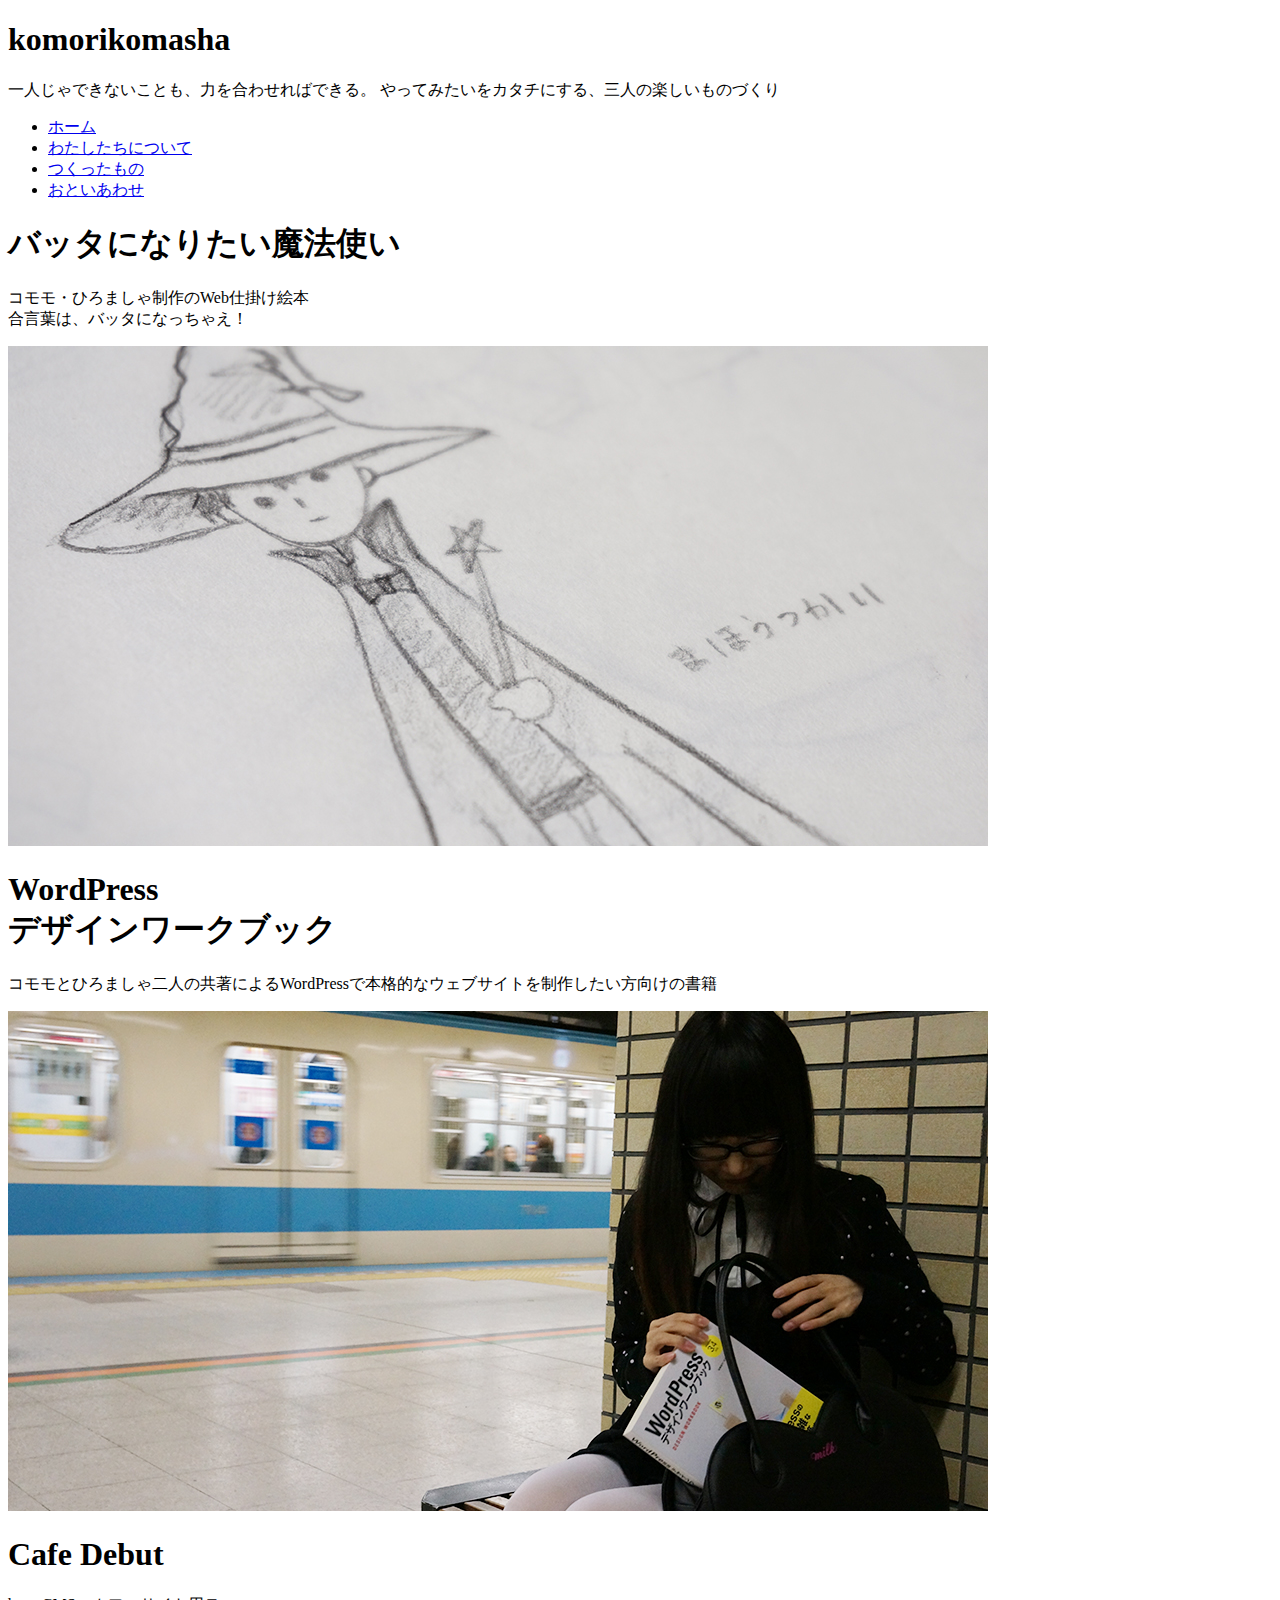
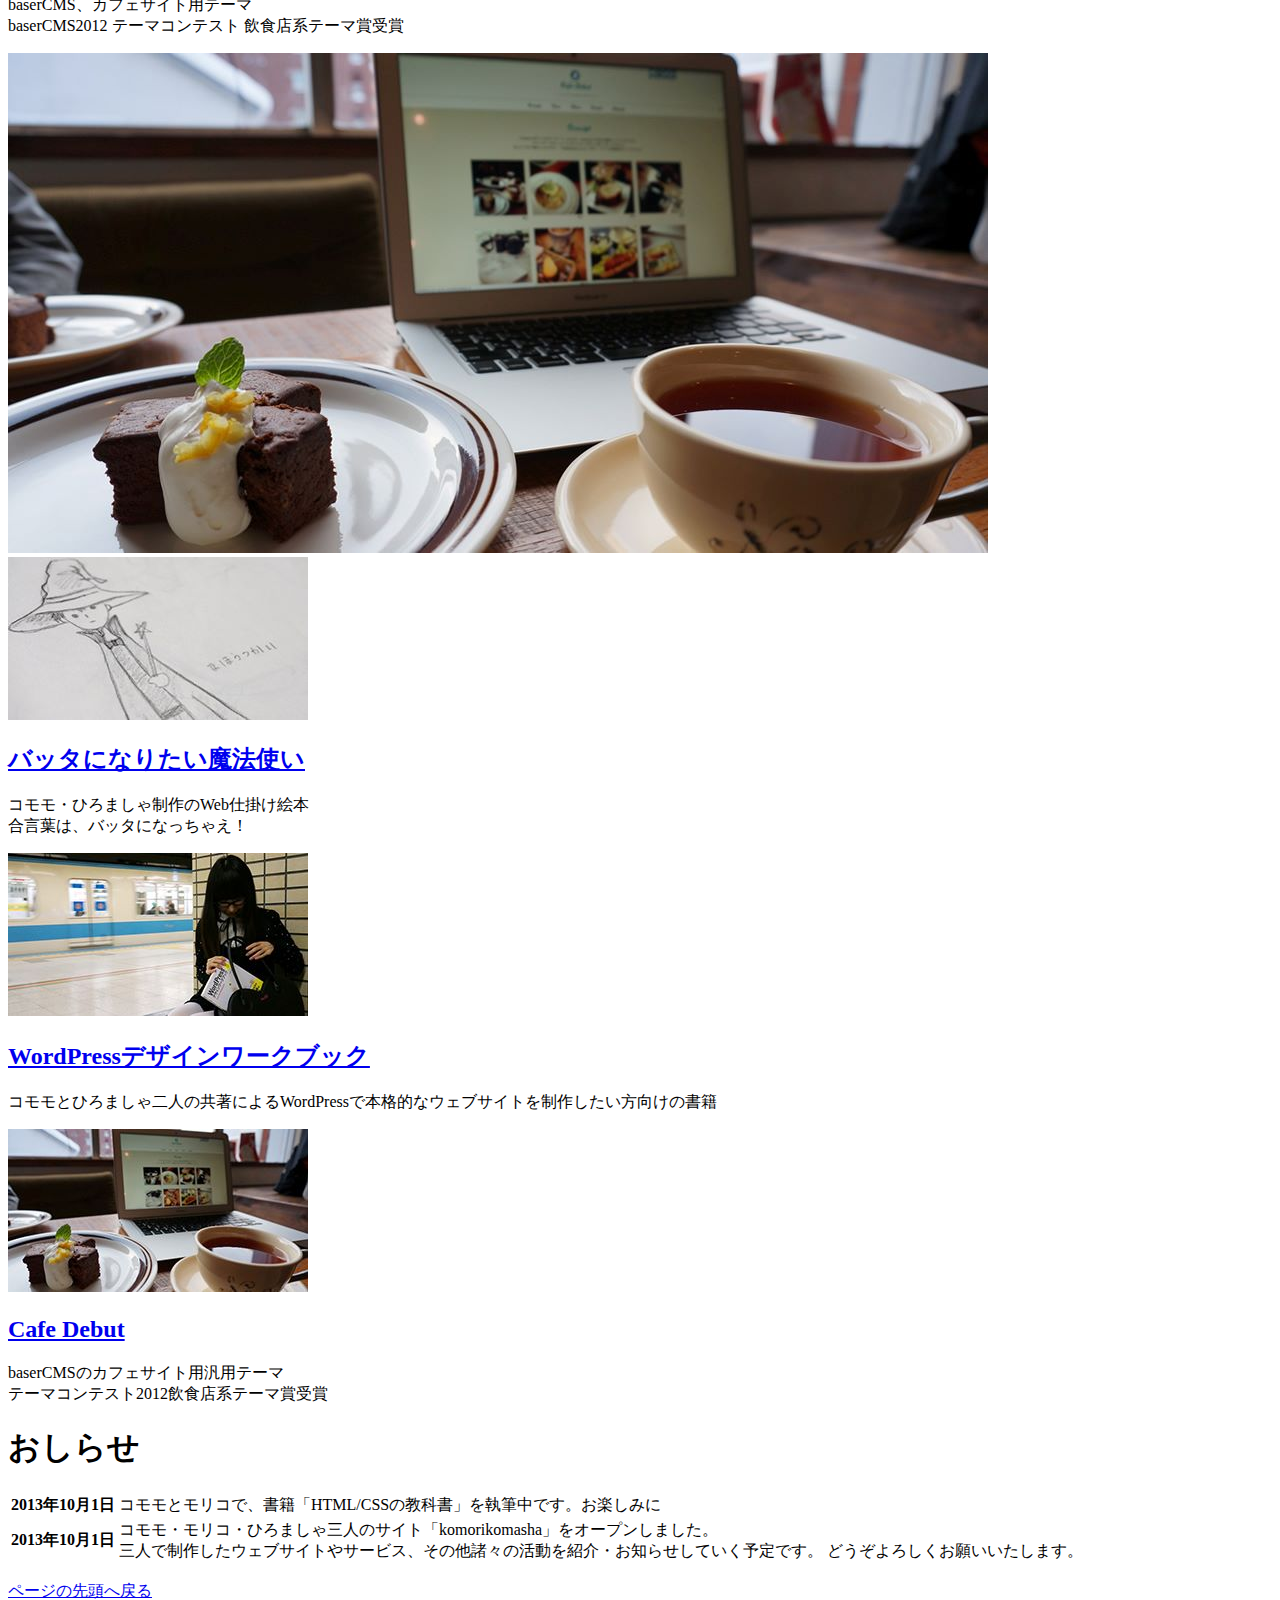
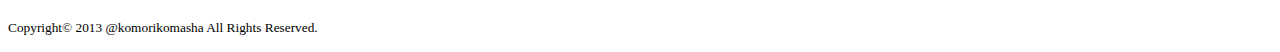
<file: index.html>
<!DOCTYPE html>
<!-- HTML5で記述を行う -->
<!-- 言語が日本語であることを表す -->
<html lang="ja">
<head>
	<!-- 文字コードの指定 -->
	<meta charset="utf-8">
	<title>komorikomasha（こもりこましゃ）</title>
	<!-- 検索結果のコメントに表示される -->
	<meta name="description" content="komorikomashaは、コモモ・モリコ・ひろましゃ三人のメンバーが勢いでつくったものや活動を紹介しているサイトです">
	<!-- 標準化用のCSS -->
	<link rel="stylesheet" href="C:\Users\ユウスケ\Documents\suzuki-ys\01.個人用\PGM学習\02.HTML\デザインの教科書\www\common\css\normalize.css">
	<link rel="stylesheet" href="C:\Users\ユウスケ\Documents\suzuki-ys\01.個人用\PGM学習\02.HTML\デザインの教科書\www\common\css\style.css">

	<!-- スライドショーを導入する -->
	<link rel="stylesheet" href="C:\Users\ユウスケ\Documents\suzuki-ys\01.個人用\PGM学習\02.HTML\デザインの教科書\www\common\js\jquery.bxslider\jquery.bxslider.css">
	<script src="https://ajax.googleapis.com/ajax/libs/jquery/3.1.1/jquery.min.js"></script>
	<script src="C:\Users\ユウスケ\Documents\suzuki-ys\01.個人用\PGM学習\02.HTML\デザインの教科書\www\common\js\jquery.bxslider\jquery.bxslider.min.js"></script>

	<script>
		$(document).ready(function(){
		$('.slider').bxSlider({
				auto: true,
				speed: 1000,
				pause: 4000
			});
		});
	</script>

</head>
<body>

	<div id="page">
		<header id="pageHead">
			<!-- タイトル -->
			<h1 id="siteTitle">komorikomasha</h1>
			<p id="catchcopy">一人じゃできないことも、力を合わせればできる。

				やってみたいをカタチにする、三人の楽しいものづくり</p>
			<!-- ナビゲーション -->
			<nav class="globalNavi">
				<ul>
					<li class="current"><a href="index.html">ホーム</a></li>
					<li><a href="about/index.html">わたしたちについて</a></li>
					<li><a href="portfolio/index.html">つくったもの</a></li>
					<li><a href="contact/index.html">おといあわせ</a></li>
				</ul>
			</nav>
		</header>

		<div id="pageBody">

			<section class="mainVisual">

				<div class="slider">
					<div class="slidshow">
						<div class="mainVisualText">
							<h1>バッタになりたい魔法使い</h1>
							<p>コモモ・ひろましゃ制作のWeb仕掛け絵本<br>
							合言葉は、バッタになっちゃえ！
							</p>
						</div>
						<img src="images/mainVisual_img_03.jpg" alt="" witdh="980" height="500">
					</div>
					<div class="slidshow">
						<div class="mainVisualText">
						<h1>WordPress<br>デザインワークブック</h1>
						<p>コモモとひろましゃ二人の共著によるWordPressで本格的なウェブサイトを制作したい方向けの書籍</p>
						</div>
						<img src="images/mainVisual_img_02.jpg" alt="" witdh="980" height="500">
					</div>
					<div class="slidshow">
						<div class="mainVisualText">
							<h1>Cafe Debut</h1>
							<p>baserCMS、カフェサイト用テーマ<br>
							baserCMS2012 テーマコンテスト 飲食店系テーマ賞受賞
							</p>
						</div>
						<img src="images/mainVisual_img_01.jpg" alt="" witdh="980" height="500">
					</div>
				</div>

			</section>

			<section class="portfolioIndex">
				<article>
					<a href="portfolio/03.html"><img src="portfolio/images/index_03.jpg" alt="" witdh="300" height="163"></a>
					<h2><a href="portfolio/03.html">バッタになりたい魔法使い</a></h2>
					<p>コモモ・ひろましゃ制作のWeb仕掛け絵本<br>
					合言葉は、バッタになっちゃえ！
					</p>
				</article>

				<article>
					<a href="portfolio/02.html"><img src="portfolio/images/index_02.jpg" alt="" witdh="300" height="163"></a>
					<h2><a href="portfolio/02.html">WordPressデザインワークブック</h2></a>
					<p>コモモとひろましゃ二人の共著によるWordPressで本格的なウェブサイトを制作したい方向けの書籍</p>
				</article>

				<article>
					<a href="portfolio/01.html"><img src="portfolio/images/index_01.jpg" alt="" witdh="300" height="163"></a>
					<h2><a href="portfolio/01.html">Cafe Debut</a></h2>
					<p>baserCMSのカフェサイト用汎用テーマ<br>
					テーマコンテスト2012飲食店系テーマ賞受賞
					</p>
				</article>
			</section>

			<section class="news">
				<h1>おしらせ</h1>
				<table>
					<tr>
						<th>2013年10月1日</time></th>
						<td>コモモとモリコで、書籍「HTML/CSSの教科書」を執筆中です。お楽しみに</td>
					</tr>
					<tr>
						<th><time datetime="2013-10-01">2013年10月1日</time></th>
						<td>
						コモモ・モリコ・ひろましゃ三人のサイト「komorikomasha」をオープンしました。<br>
						三人で制作したウェブサイトやサービス、その他諸々の活動を紹介・お知らせしていく予定です。
						どうぞよろしくお願いいたします。
						</td>
					</tr>
				</table>
			</section>

		<!-- 終了 #pageBody -->
		</div>

		<p class="pagetop"><a href="#page">ページの先頭へ戻る</a></p>

		<footer id="pageFoot">
			<p id="copyright"><small>Copyright&copy; 2013 @komorikomasha All Rights Reserved.</small></p>
		</footer>

	</div>

</body>

</html>
</file>
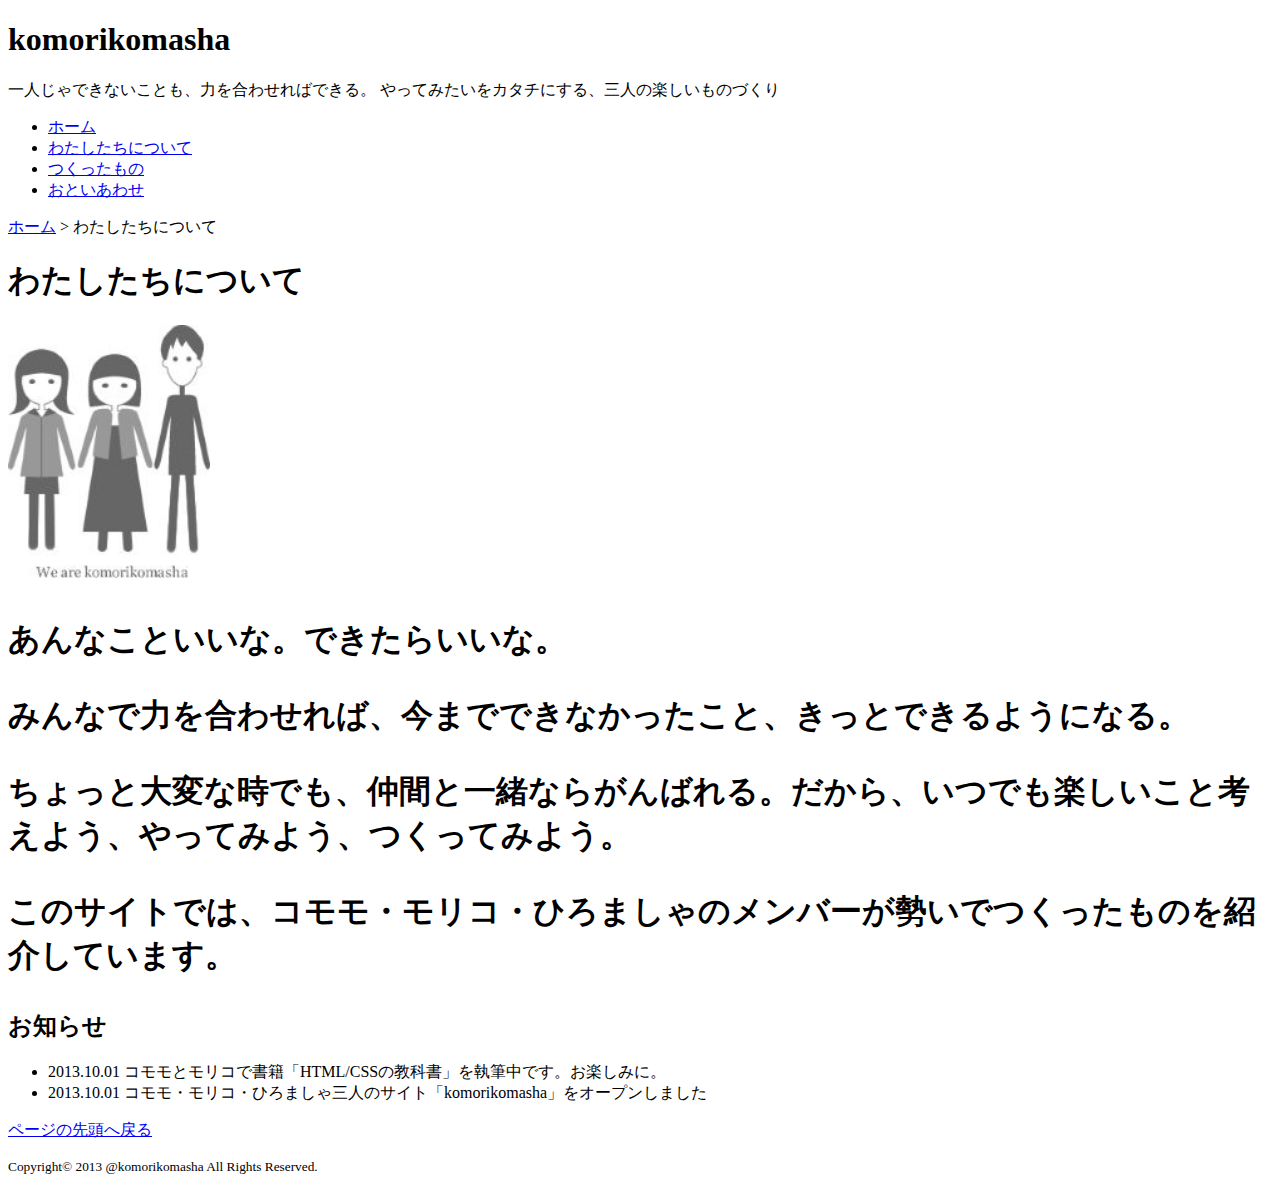
<file: about/index.html>
<!DOCTYPE html>
<!-- HTML5で記述を行う -->
<!-- 言語が日本語であることを表す -->
<html lang="ja">
<head>
	<!-- 文字コードの指定 -->
	<meta charset="utf-8">
	<title>わたしたちについて|komorikomasha（こもりこましゃ）</title>
	<!-- 標準化用のCSS -->
	<link rel="stylesheet" href="C:\Users\ユウスケ\Documents\suzuki-ys\01.個人用\PGM学習\02.HTML\デザインの教科書\www\common\css\normalize.css">
	<link rel="stylesheet" href="C:\Users\ユウスケ\Documents\suzuki-ys\01.個人用\PGM学習\02.HTML\デザインの教科書\www\common\css\style.css">
</head>
<body>

	<div id="page">
		<header id="pageHead">
			<!-- タイトル -->
			<h1 id="siteTitle">komorikomasha</h1>
			<p id="catchcopy">一人じゃできないことも、力を合わせればできる。
				やってみたいをカタチにする、三人の楽しいものづくり</p>
			<!-- ナビゲーション -->
			<nav class="globalNavi">
				<ul>
					<li><a href="../index.html">ホーム</a></li>
					<li class="current"><a href="index.html">わたしたちについて</a></li>
					<li><a href="../portfolio/index.html">つくったもの</a></li>
					<li><a href="../contact/index.html">おといあわせ</a></li>
				</ul>
			</nav>
		</header>

		<p class="topicPath"><a href="../index.html">ホーム</a> &gt; わたしたちについて<p>

		<div id="pageBody">
			<div id="pageBodyMain">
				<article class="articleDetail">
					<h1 class="pageTitle">わたしたちについて<h1>
					<div class="imageCenter">
						<img src="images/img_01.jpg" alt="We are komorikomasha" witdh="202" height="253">
					</div>

					<p>あんなこといいな。できたらいいな。</p>
					<p>みんなで力を合わせれば、今までできなかったこと、きっとできるようになる。</p>
					<p>ちょっと大変な時でも、仲間と一緒ならがんばれる。だから、いつでも楽しいこと考えよう、やってみよう、つくってみよう。</p>
					<p>このサイトでは、コモモ・モリコ・ひろましゃのメンバーが勢いでつくったものを紹介しています。</p>
				</article>
			<!-- pageBodyMain終了 -->
			</div>

			<div id="pagyBodySub">

				<section class="newList">
					<h2>お知らせ</h2>
					<ul>
						<li><time datetime="2013-10-01">2013.10.01</time>
						コモモとモリコで書籍「HTML/CSSの教科書」を執筆中です。お楽しみに。
						</li>
						<li><time datetime="2013-10-01">2013.10.01</time>
						コモモ・モリコ・ひろましゃ三人のサイト「komorikomasha」をオープンしました
						</li>
					</ul>
				</section>
			</div>

		<!-- 終了 #pageBody -->
		</div>

		<p class="pagetop"><a href="#page">ページの先頭へ戻る</a></p>

		<footer id="pageFoot">
			<p id="copyright"><small>Copyright&copy; 2013 @komorikomasha All Rights Reserved.</small></p>
		</footer>

	</div>

</body>

</html>
</file>
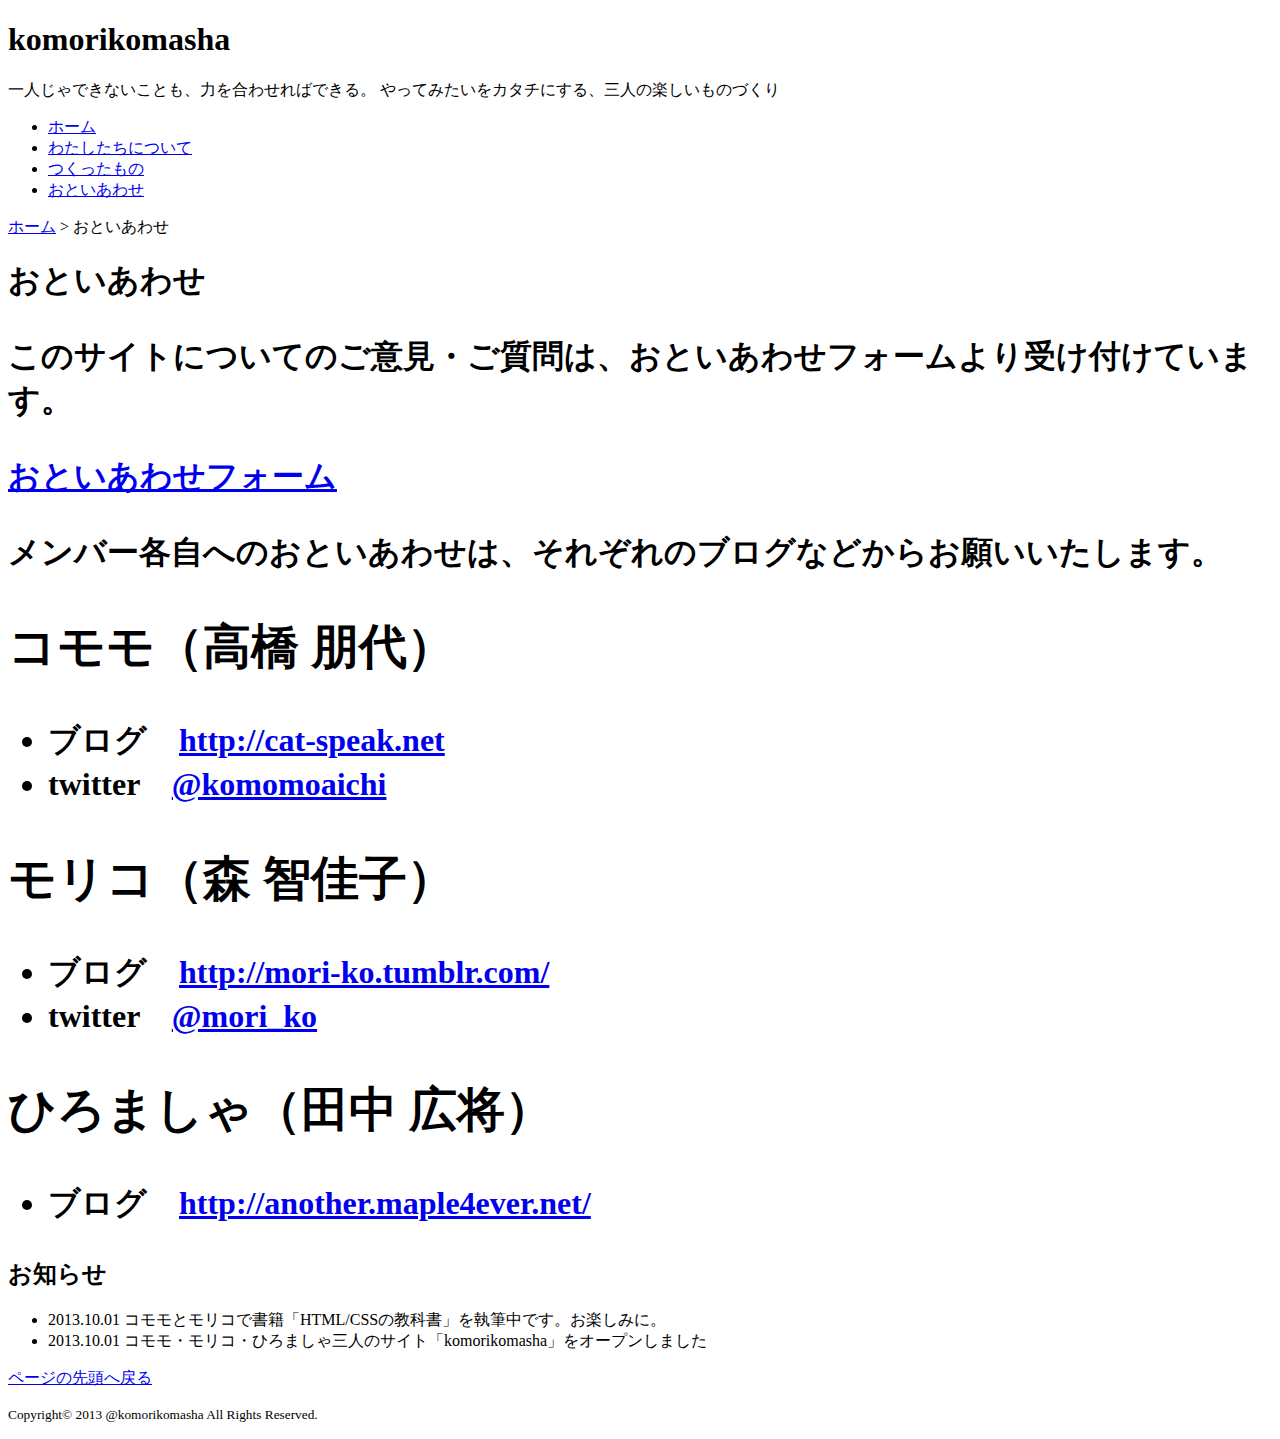
<file: contact/index.html>
<!DOCTYPE html>
<!-- HTML5で記述を行う -->
<!-- 言語が日本語であることを表す -->
<html lang="ja">
<head>
	<!-- 文字コードの指定 -->
	<meta charset="utf-8">
	<title>おといあわせ|komorikomasha（こもりこましゃ）</title>
	<!-- 標準化用のCSS -->
	<link rel="stylesheet" href="C:\Users\ユウスケ\Documents\suzuki-ys\01.個人用\PGM学習\02.HTML\デザインの教科書\www\common\css\normalize.css">
	<link rel="stylesheet" href="C:\Users\ユウスケ\Documents\suzuki-ys\01.個人用\PGM学習\02.HTML\デザインの教科書\www\common\css\style.css">
</head>
<body>

	<div id="page">
		<header id="pageHead">
			<!-- タイトル -->
			<h1 id="siteTitle">komorikomasha</h1>
			<p id="catchcopy">一人じゃできないことも、力を合わせればできる。
				やってみたいをカタチにする、三人の楽しいものづくり</p>
			<!-- ナビゲーション -->
			<nav class="globalNavi">
				<ul>
					<li><a href="../index.html">ホーム</a></li>
					<li><a href="../about/index.html">わたしたちについて</a></li>
					<li><a href="../portfolio/index.html">つくったもの</a></li>
					<li class="current"><a href="index.html">おといあわせ</a></li>
				</ul>
			</nav>
		</header>

		<p class="topicPath"><a href="../index.html">ホーム</a> &gt; おといあわせ<p>

		<div id="pageBody">
			<div id="pageBodyMain">

				<article class="articleDetail">

					<h1 class="pageTitle">おといあわせ<h1>

					<p>このサイトについてのご意見・ご質問は、おといあわせフォームより受け付けています。</p>
					<p class="btn"><a href="https://docs.google.com/forms/d/e/1FAIpQLSe_Ffd6eMkTcF5TbfVCsK8OMmyOXXfFbRRaewlSKXQ_degSag/viewform?usp=sf_link" target="_blank">おといあわせフォーム</a></p>
					<p>メンバー各自へのおといあわせは、それぞれのブログなどからお願いいたします。</p>

					<section>
						<h2 class="heading-typeB">コモモ（高橋 朋代）</h2>
						<ul>
							<li>ブログ　<a href="http://cat-speak.net">http://cat-speak.net</a></li>
							<li>twitter　<a href="https://twitter.com/komomoaichi">@komomoaichi</a></li>
						</ul>
					</section>

					<section>
						<h2 class="heading-typeB">モリコ（森 智佳子）</h2>
						<ul>
							<li>ブログ　<a href="http://mori-ko.tumblr.com/">http://mori-ko.tumblr.com/</a></li>
							<li>twitter　<a href="https://twitter.com/mori_co">@mori_ko</a></li>
						</ul>
					</section>

					<section>
						<h2 class="heading-typeB">ひろましゃ（田中 広将）</h2>
							<ul>
							<li>ブログ　<a href="http://another.maple4ever.net/">http://another.maple4ever.net/</a></li>
						</ul>
					</section>

				<!-- articleDetail終了 -->
				</article>

			<!-- pageBodyMain終了 -->
			</div>

			<div id="pagyBodySub">

				<section class="newList">
					<h2>お知らせ</h2>
					<ul>
						<li><time datetime="2013-10-01">2013.10.01</time>
						コモモとモリコで書籍「HTML/CSSの教科書」を執筆中です。お楽しみに。
						</li>
						<li><time datetime="2013-10-01">2013.10.01</time>
						コモモ・モリコ・ひろましゃ三人のサイト「komorikomasha」をオープンしました
						</li>
					</ul>
				</section>
			</div>

		<!-- 終了 #pageBody -->
		</div>

		<p class="pagetop"><a href="#page">ページの先頭へ戻る</a></p>

		<footer id="pageFoot">
			<p id="copyright"><small>Copyright&copy; 2013 @komorikomasha All Rights Reserved.</small></p>
		</footer>

	</div>

</body>

</html>
</file>
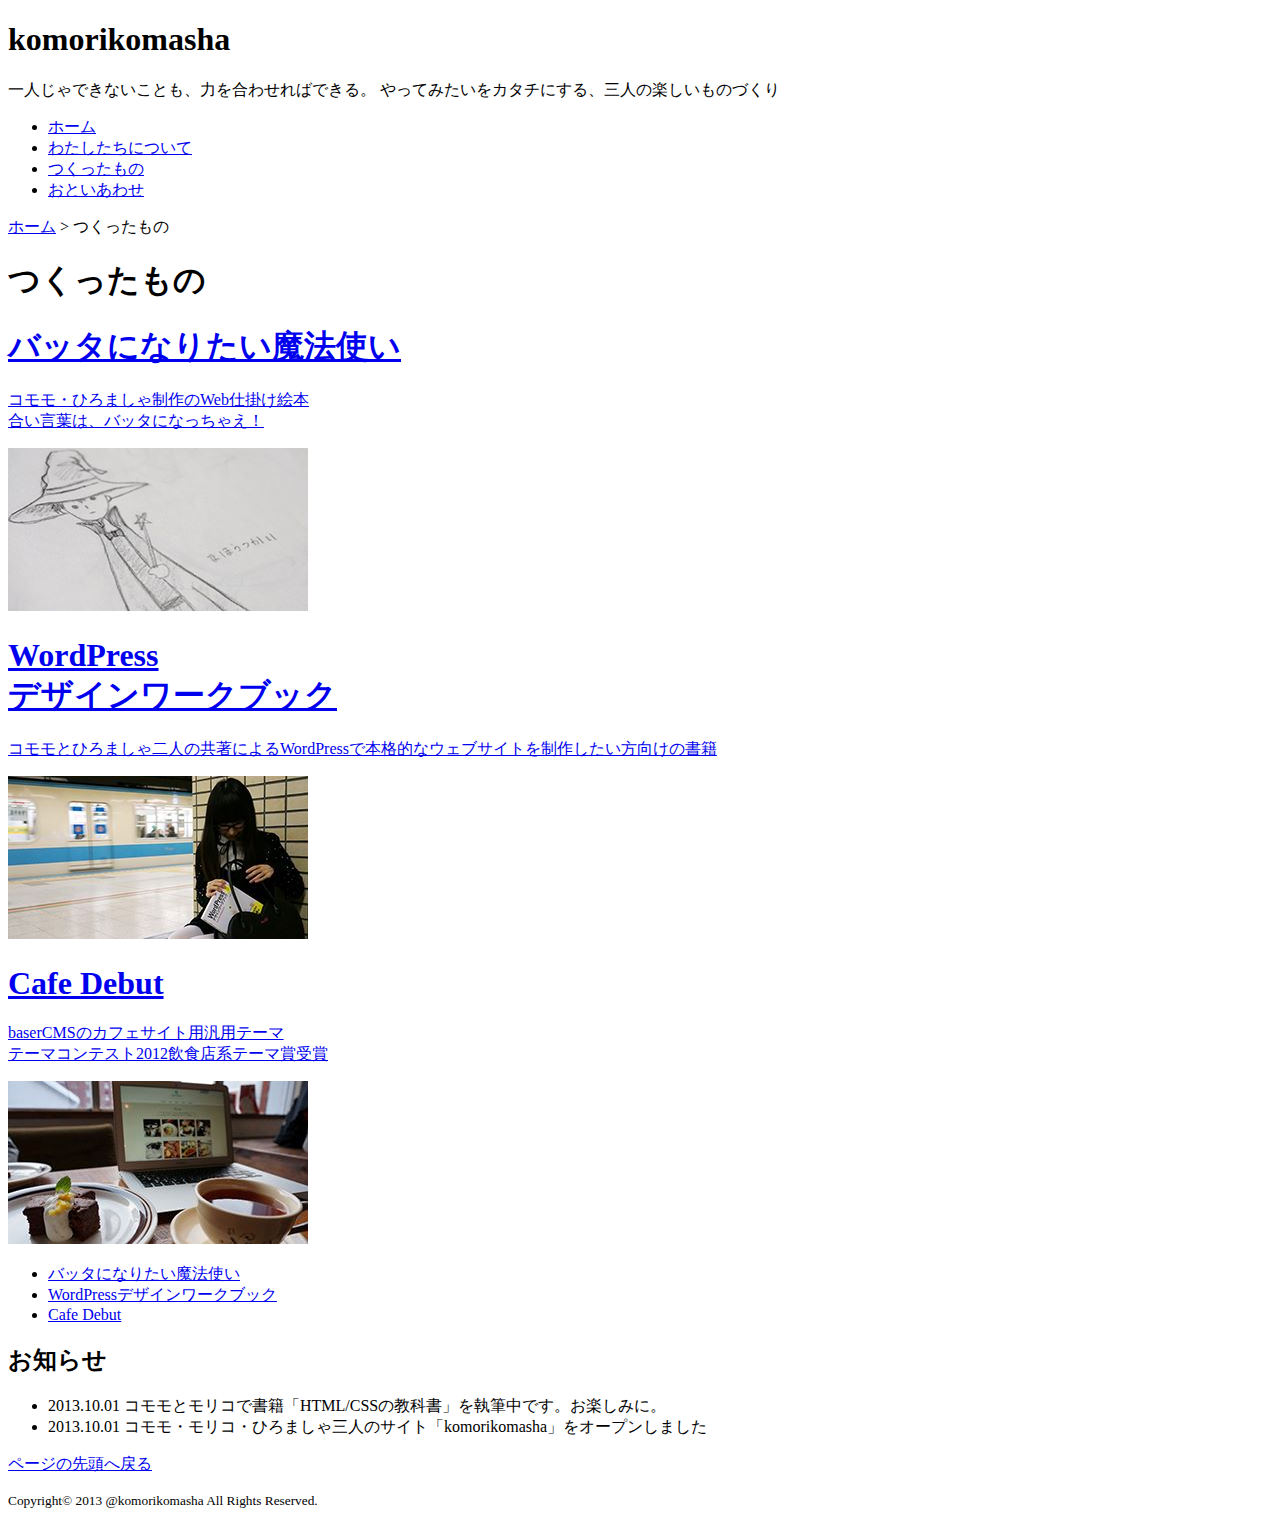
<file: portfolio/index.html>
<!DOCTYPE html>
<!-- HTML5で記述を行う -->
<!-- 言語が日本語であることを表す -->
<html lang="ja">
<head>
	<!-- 文字コードの指定 -->
	<meta charset="utf-8">
	<title>つくったもの|komorikomasha（こもりこましゃ）</title>
	<!-- 標準化用のCSS -->
	<link rel="stylesheet" href="C:\Users\ユウスケ\Documents\suzuki-ys\01.個人用\PGM学習\02.HTML\デザインの教科書\www\common\css\normalize.css">
	<link rel="stylesheet" href="C:\Users\ユウスケ\Documents\suzuki-ys\01.個人用\PGM学習\02.HTML\デザインの教科書\www\common\css\style.css">
</head>
<body>

	<div id="page">
		<header id="pageHead">
			<!-- タイトル -->
			<h1 id="siteTitle">komorikomasha</h1>
			<p id="catchcopy">一人じゃできないことも、力を合わせればできる。
				やってみたいをカタチにする、三人の楽しいものづくり</p>
			<!-- ナビゲーション -->
			<nav class="globalNavi">
				<ul>
					<li><a href="../index.html">ホーム</a></li>
					<li><a href="../about/index.html">わたしたちについて</a></li>
					<li class="current"><a href="index.html">つくったもの</a></li>
					<li><a href="../contact/index.html">おといあわせ</a></li>
				</ul>
			</nav>
		</header>

		<p class="topicPath"><a href="../index.html">ホーム</a> &gt; つくったもの<p>

		<div id="pageBody">
			<div id="pageBodyMain">
				<section>
					<h1 class="pageTitle">つくったもの</h1>

					<article class="articleList">
						<a href="03.html">
							<div class="articleListText">
								<h1>バッタになりたい魔法使い</h1>
								<p>コモモ・ひろましゃ制作のWeb仕掛け絵本<br>
								合い言葉は、バッタになっちゃえ！</p>
							</div>
							<div class="articleListImage">
								<img src="images/index_03.jpg" width="300" height="163" alt="">
							</div>
						</a>
					</article>

					<article class="articleList">
						<a href="02.html">
							<div class="articleListText">
								<h1>WordPress<br>デザインワークブック</h1>
								<p>コモモとひろましゃ二人の共著によるWordPressで本格的なウェブサイトを制作したい方向けの書籍</p>
							</div>
							<div class="articleListImage">
								<img src="images/index_02.jpg" width="300" height="163" alt="">
							</div>
						</a>
					</article>

					<article class="articleList">
						<a href="01.html">
							<div class="articleListText">
								<h1>Cafe Debut</h1>
								<p>baserCMSのカフェサイト用汎用テーマ<br>
								テーマコンテスト2012飲食店系テーマ賞受賞</p>
							</div>
							<div class="articleListImage">
								<img src="images/index_01.jpg" width="300" height="163" alt="">
							</div>
						</a>
					</article>
				</section>

			<!-- pageBodyMain終了 -->
			</div>

			<div id="pagyBodySub">
				<nav class="localNavi">
					<ul>
						<li><a href="03.html">バッタになりたい魔法使い</a></li>
						<li><a href="02.html">WordPressデザインワークブック</a></li>
						<li><a href="01.html">Cafe Debut</a></li>
					</ul>
				</nav>
				<section class="newList">
					<h2>お知らせ</h2>
					<ul>
						<li><time datetime="2013-10-01">2013.10.01</time>
						コモモとモリコで書籍「HTML/CSSの教科書」を執筆中です。お楽しみに。
						</li>
						<li><time datetime="2013-10-01">2013.10.01</time>
						コモモ・モリコ・ひろましゃ三人のサイト「komorikomasha」をオープンしました
						</li>
					</ul>
				</section>
			</div>

		<!-- 終了 #pageBody -->
		</div>

		<p class="pagetop"><a href="#page">ページの先頭へ戻る</a></p>

		<footer id="pageFoot">
			<p id="copyright"><small>Copyright&copy; 2013 @komorikomasha All Rights Reserved.</small></p>
		</footer>

	</div>

</body>

</html>
</file>
